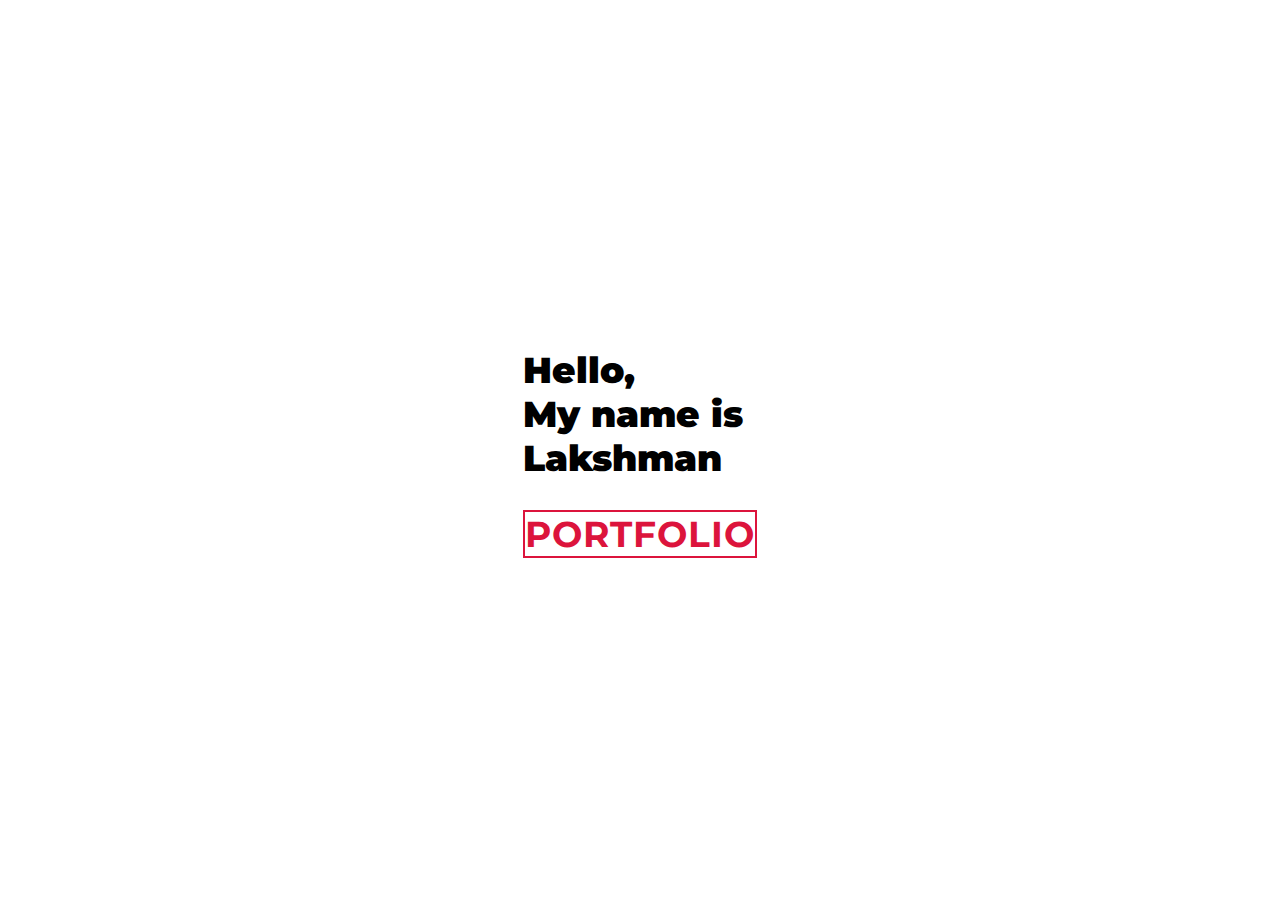
<file: index.html>
<!DOCTYPE html>
<html lang="en" dir="ltr">
  <head>
    <meta charset="utf-8">
    <meta name="viewport" content="widht=device-width,intial-scales=1.0">
    <link rel="stylesheet" href="style.css">
    <title></title>
  </head>
  <body>

    <!-- HERO SECTION -->

    <section id="hero">

      <div class="hero container">
        <h1> <b> Hello,
          <br>My name is
          <br>Lakshman</b>
          <br>

      <a href="#" type="button" id="cta"> Portfolio</a>

    </h1>

      </div>

    </section>

    <!-- END OF HERO SECTION -->

  </body>
</html>
</file>
<file: style.css>
@import url('https://fonts.googleapis.com/css2?family=Montserrat:ital,wght@0,300;0,600;1,600&display=swap');


*{
  padding=0;
  margin=0;
  box-sizing: border-box;
}

html{
  font-size: 10px;
  font-family: 'Montserrat',sans-serif;
}
/* TO REMOVE UNDERLINE FROM BUTTON */
a{
  text-decoration: none;
}

.container{
min-height: 100vh;
min-width: 100vh;
width:100%;
display: flex;
align-items: center;
justify-content: center;
}

/* Hero section */

#hero{
  background-image: url(https://josephexec.com/wp-content/uploads/2015/04/cropped-joseph_web_banners_12.jpg);

/* background-size: contain ensures that the entire background image will fit the background area, keeping its original aspect ratio. ...
 background-size:
cover makes the background image as large as possible such that it will fill the entire background area leaving no gaps.Jan 14, 2015 */

  background-size: cover;
  background-position:  top-center;
  position: relative;

  z-index: 1;
}

#hero::after{
  content: normal;
  position: absolute;
  left: 0;
  right:0;
  height: 100%;
  width:100%;
  background-color: black;
  /* opacity: .7; */
  z-index: -1;

}

#hero h1{
  width: fit-content;
  font-size: 4vh;
  display: block;
  position: relative;
  color: black;
  padding-bottom: 10px;
}





#hero #cta{
  display: inline-block;
  padding: 20 px 40px;
  color: crimson;
  border: 2px solid crimson;
  font-size: 2 vh;
  text-transform: uppercase;
  letter-spacing: .1vh;
  margin-top: 30px;
  transition: .3s ease background-color;
  align-self: center;
}

#hero .cta:hover{
  color: white;
  background-color: crimson;
}

/* Ending hero section */
</file>
